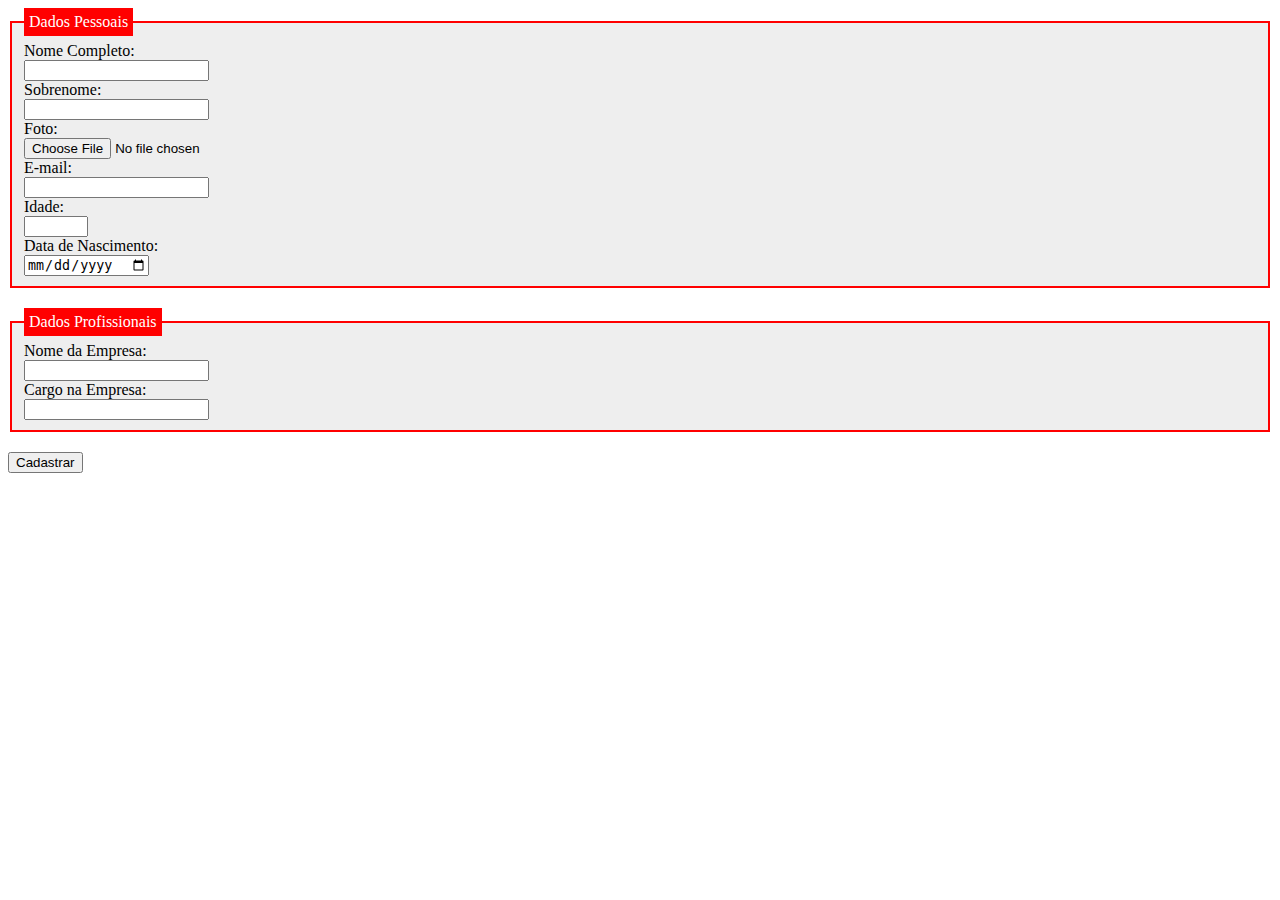
<file: HTML/páginas/listas/Tabela/Formulários/Index/index.html>
<!DOCTYPE html>
<html>
    <head>
        <meta charset="UTF-8" />
        <title>INDEX</title>
        <link rel="stylesheet" href="index.css" />
    </head>
    <body>
        <form method="GET" action="qualquerarquivo.php" enctype="mutipart/form-data">
            <input type="hidden" name="country" value="JP"/>

            <fieldset>
                <legend>Dados Pessoais</legend>
                <label>
                    Nome Completo: <br />
                    <input type="text" name="name" required minlength="2" maxlength="120" />
                </label> <br />
                <label>
                    Sobrenome: <br />
                    <input type="text" name="lastname" required/>
                </label> <br />
                <label>
                    Foto: <br />
                    <input type="file" name="foto" accept="image/*" />
                </label> <br />
                <label>
                    E-mail: <br />
                    <input type="text" name="email" pattern="(^[a-zA-Z0-9_.+-]+@[a-zA-Z0-9-]+\.[a-zA-Z0-9-.]+$)" />
                </label> <br />
                <label>
                    Idade: <br />
                    <input type="number" name="age" step="1" min="18" max="120" />
                </label> <br />
                <label>
                    Data de Nascimento: <br />
                    <input type="date" name="birthdate" />
                </label> <br />
            </fieldset>

            <fieldset>
                <legend>Dados Profissionais</legend>
                <label> 
                    Nome da Empresa: <br />
                    <input type="text" name="companyname" />
                </label> <br />
                <label>
                    Cargo na Empresa: <br />
                    <input type="text" name="companyjotitle" />
                </label> <br />
            </fieldset>

            <input type="submit" value="Cadastrar" />   

        </form>
    </body>
</html>
</file>
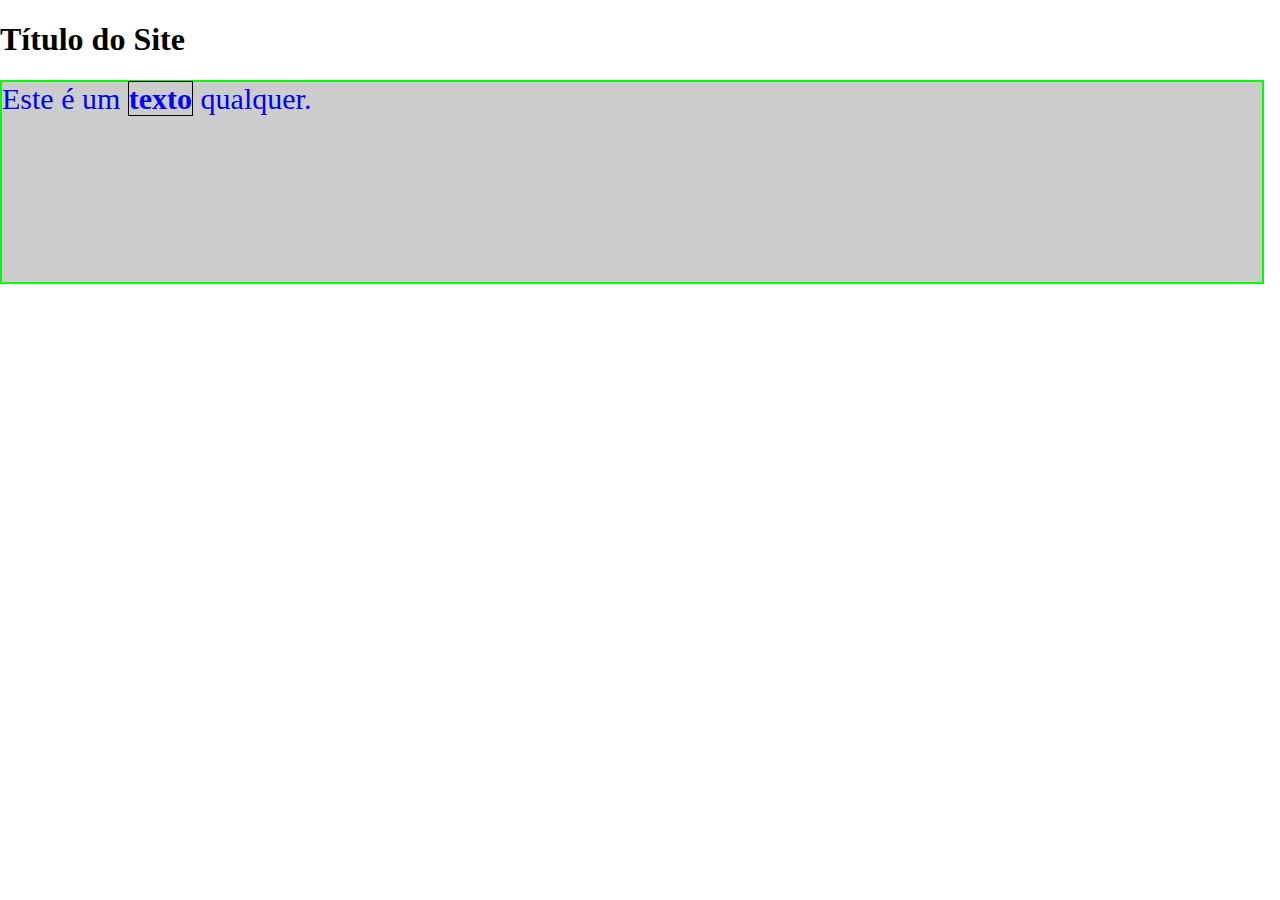
<file: Características do CSS/herança.html>
<!DOCTYPE html>
    <html>
        <head>
            <meta charset="UTF-8" />
            <title>Herança CSS</title>
            <link rel="stylesheet" href="herança.css"/>
        </head>
        <body>
            <h1>Título do Site</h1>
            <div class="container">
                <a href="ESpecificidade/especificidade.html">Este é um <strong>texto</strong> qualquer.</a>
            </div>
        </body>
    </html>
</file>
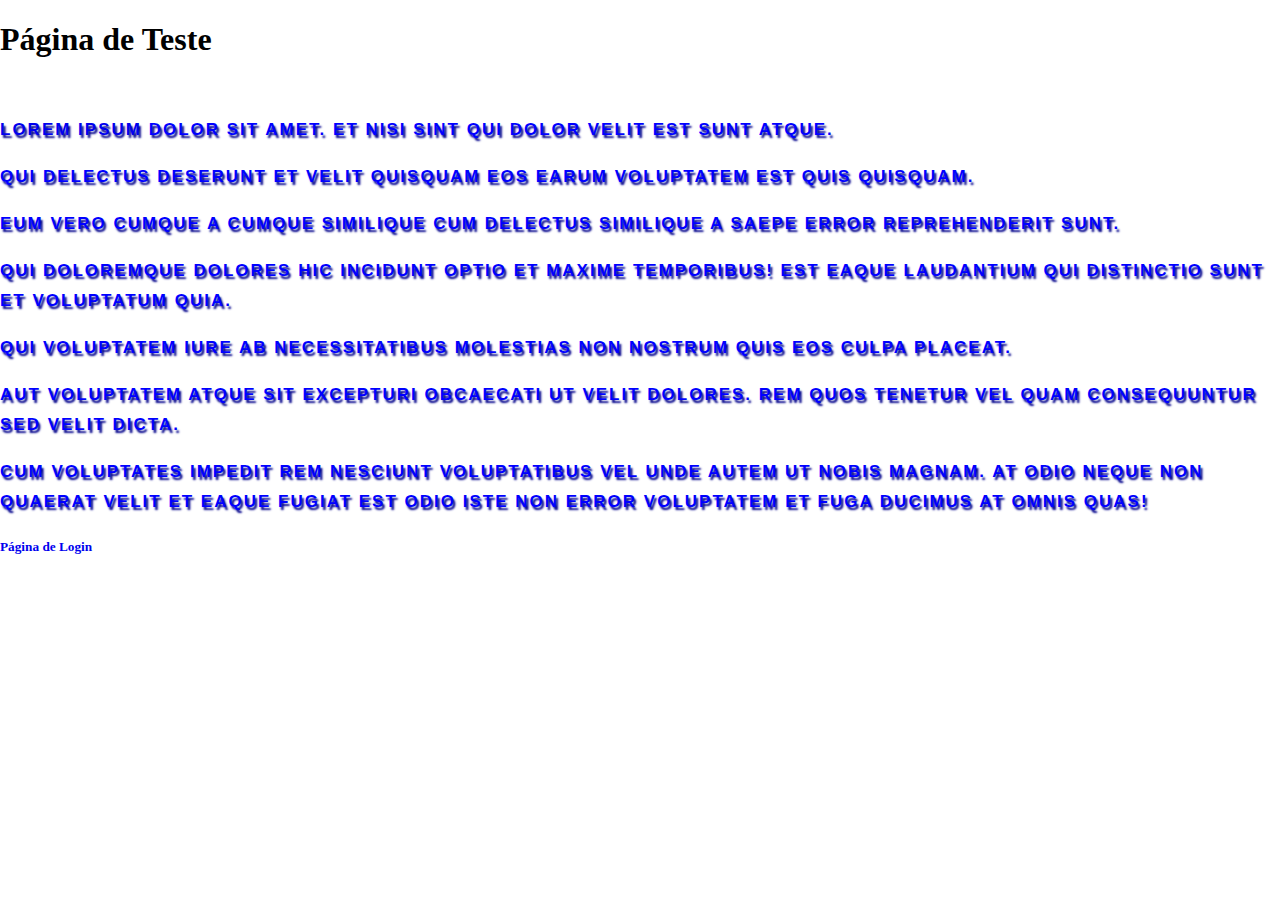
<file: HTML/teste.html>
<!DOCTYPE html>
<html>
    <head>
        <meta charset="UTF-8"/>
        <title>Página de Teste</title>
        <link rel="stylesheet" href="estilo.css" />
    </head>
    <body>
        <h1>Página de Teste</h1>
        <br/>
        <p> <a href="https://mangalivre.net/ler/jojo-no-kimyou-na-bouken-part-7-steel-ball-run-colorida/online/221005/capitulo-19#/!page1">Lorem ipsum </a> dolor sit amet. Et nisi sint qui dolor velit est sunt atque.</p> 
        <p>Qui delectus deserunt et velit quisquam eos earum voluptatem est quis quisquam. </p> 
        <p>Eum vero cumque a cumque similique cum delectus similique a saepe error reprehenderit sunt. </p> 
        <p>Qui doloremque dolores hic incidunt optio et maxime temporibus! Est eaque laudantium qui distinctio sunt et voluptatum quia. </p>
        <p>Qui voluptatem iure ab necessitatibus molestias non nostrum Quis eos culpa placeat. </p>
        <p>Aut voluptatem atque sit excepturi obcaecati ut velit dolores. Rem quos tenetur vel quam consequuntur sed velit dicta. </p> 
        <p>Cum voluptates impedit rem nesciunt voluptatibus vel unde autem ut nobis magnam. At odio neque non quaerat velit et eaque fugiat est odio iste non error voluptatem et fuga ducimus At omnis quas!</p>
    
        <h5> <a href="páginas/texto.html">Página de Login</a></h5>

    </body>
</html>
</file>
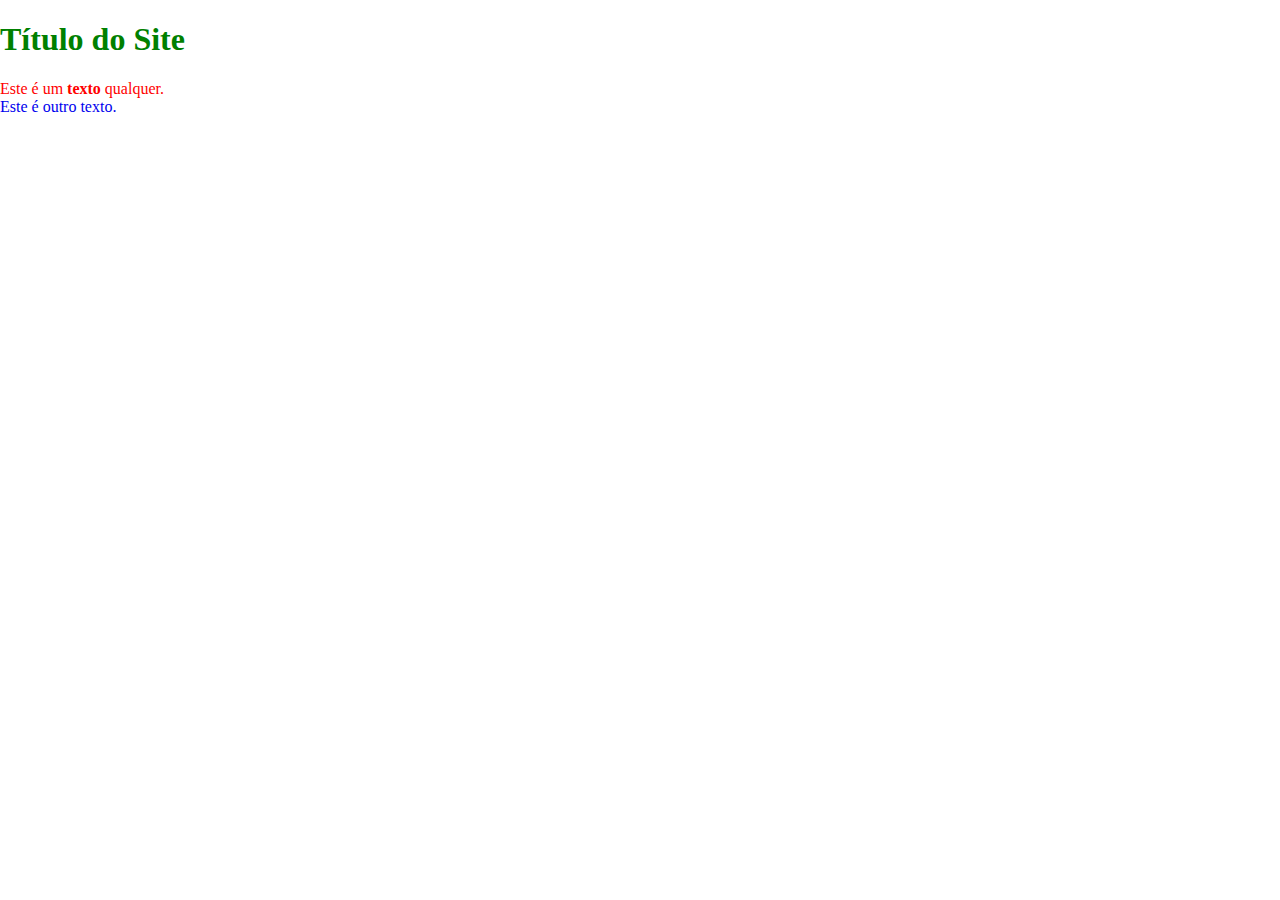
<file: Características do CSS/Especificidade/especificidade.html>
<!DOCTYPE html>
    <html>
        <head>
            <meta charset="UTF-8" />
            <title>Especificidade CSS</title>
            <link rel="stylesheet" href="especificidade.css"/>
        </head>
        <body>
            <h1>Título do Site</h1>
            <div class="container">
                Este é um <strong>texto</strong> qualquer.
            </div>
            <div>
                <a href="Cascata/cascata.html">Este é outro texto.</a>
            </div>
        </body>
    </html>
</file>
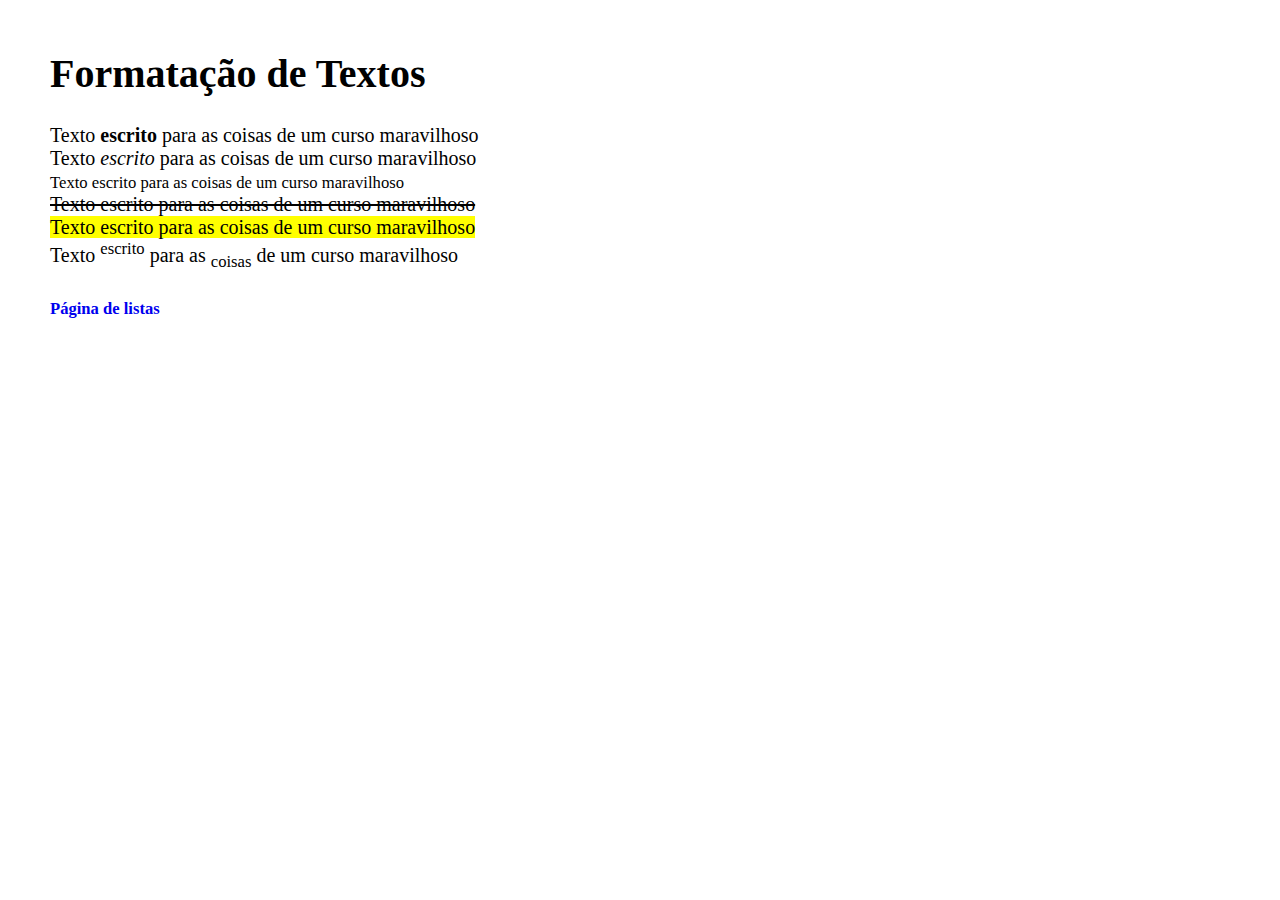
<file: HTML/páginas/texto.html>
<!DOCTYPE html>
<html>
    <head>
        <meta charset="UTF-8" />
        <title> Página de Login</title>
        <link rel="stylesheet" href="textoestilo.css">
    </head>

    <body>
        <h1>Formatação de Textos</h1>

        Texto <strong>escrito</strong> para as coisas de um curso maravilhoso
        <br/>
        Texto <em>escrito</em> para as coisas de um curso maravilhoso
        <br/>
        <small>Texto escrito para as coisas de um curso maravilhoso</small>
        <br/>
        <del>Texto escrito para as coisas de um curso maravilhoso</del>
        <br/>
        <mark>Texto escrito para as coisas de um curso maravilhoso</mark>
        <br/>
        Texto <sup>escrito</sup> para as <sub>coisas</sub> de um curso maravilhoso
        
        <h5><a href="listas/listas.html">Página de listas</a></h5>

    </body>
</html>
</file>
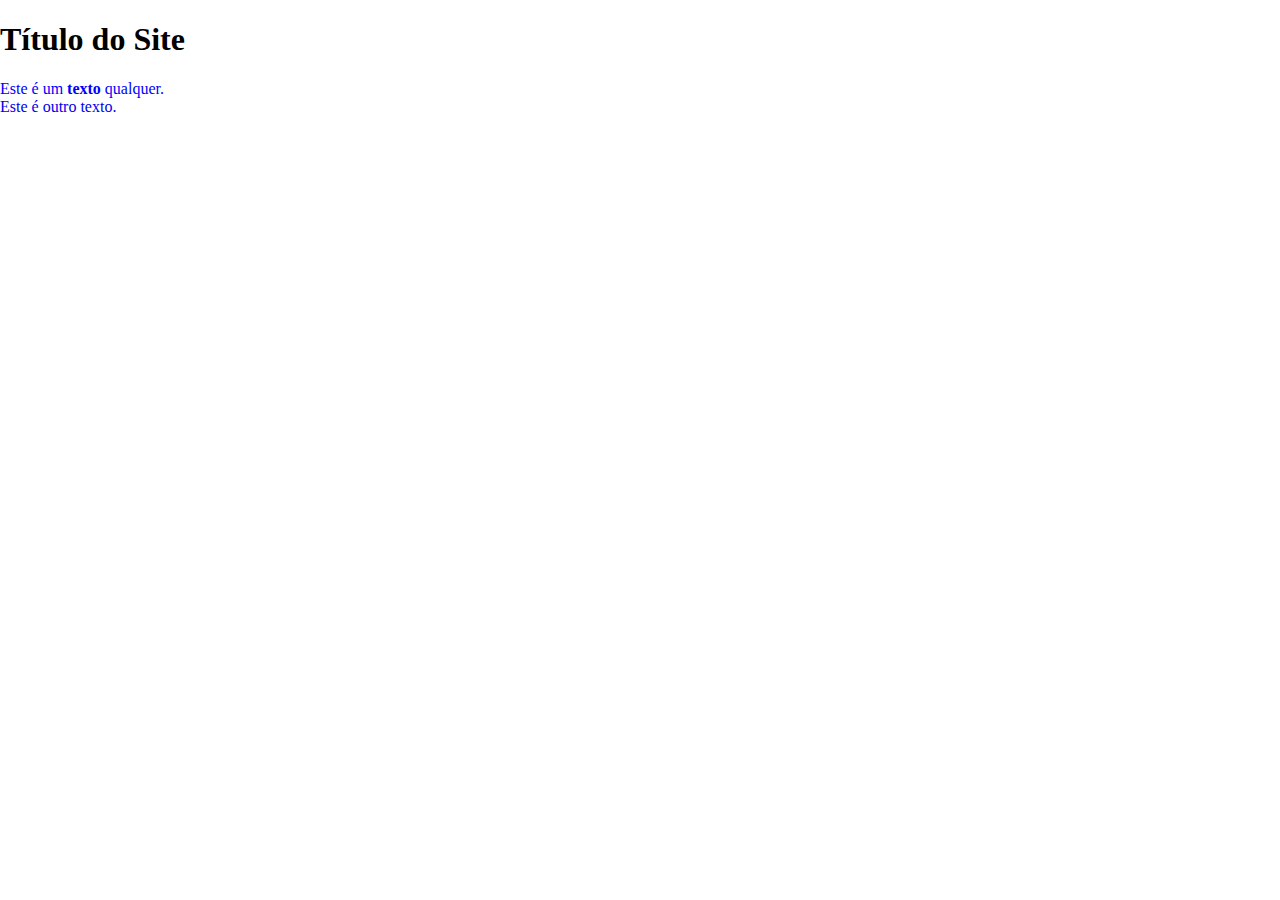
<file: Características do CSS/Especificidade/Cascata/cascata.html>
<!DOCTYPE html>
    <html>
        <head>
            <meta charset="UTF-8" />
            <title>Cascata CSS</title>
            <link rel="stylesheet" href="cascata.css"/>

            <style type="cascata.css">
                .container {
                    color: green;
                }
            </style>
        </head>
        <body>
            <h1>Título do Site</h1>
            <div class="container" style="color: blue;">
                Este é um <strong>texto</strong> qualquer.
            </div>
            <div>
                <a href="Unidades/unidade.html">Este é outro texto.</a>
            </div>
        </body>
    </html>
</file>
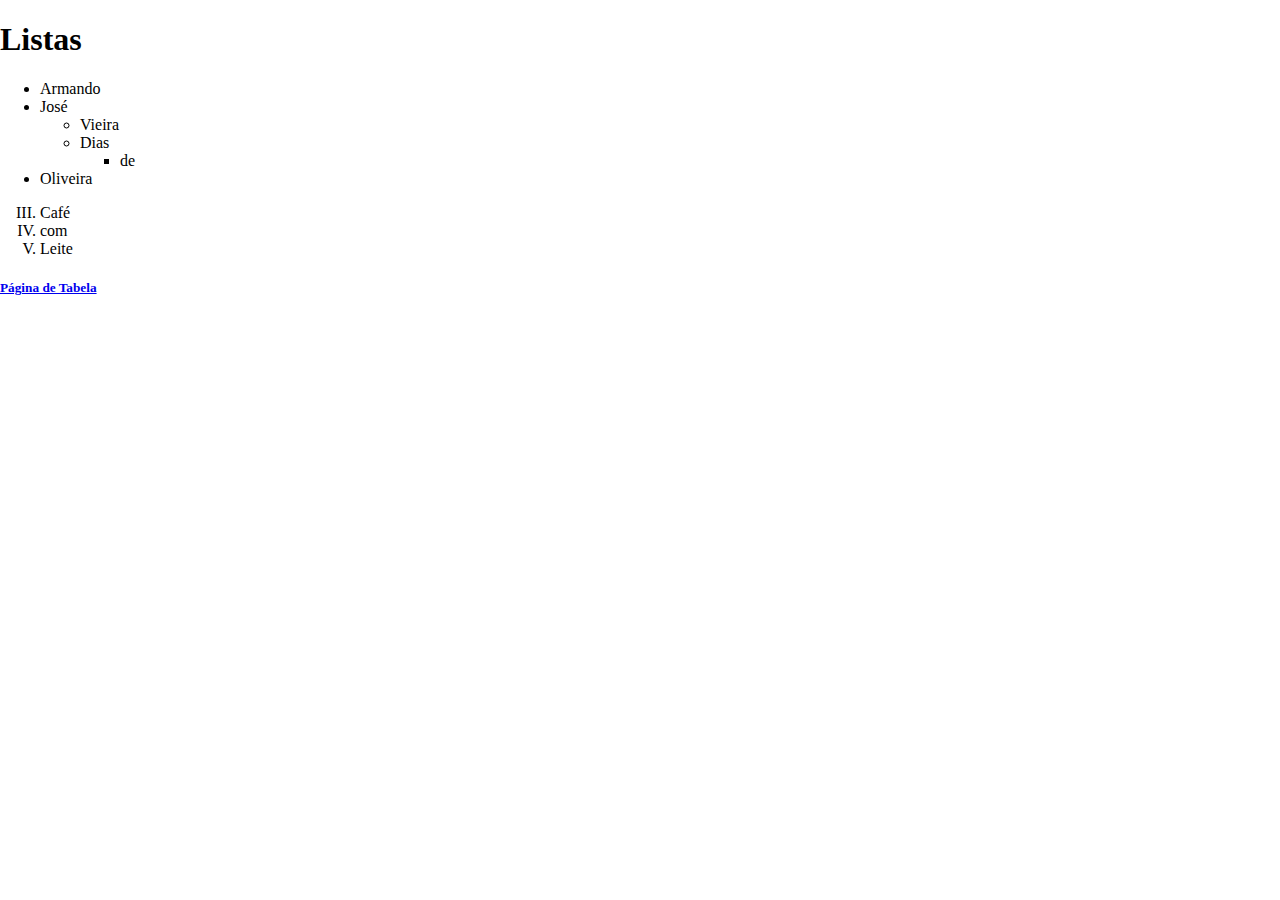
<file: HTML/páginas/listas/listas.html>
<!DOCTYPE html>
<html>
    <head>
        <meta charset="UTF-8" />
        <title>Página de Lista</title>
        <link rel="stylesheet" href="listasestilo.css" />
    </head>
    <body>
        
        <h1>Listas</h1>
            
        <ul style="list-style: disc;">
            <li>Armando</li>
            <li>   
                José
                <ul>
                    <li>Vieira</li>
                    <li>
                        Dias
                        <ul>
                            <li>de</li>
                        </ul>
                    </li>
                </ul>
            </li>
            <li>Oliveira</li>
        </ul>
        
        <ol type="I" start="3">
            <li>Café</li>
            <li>com</li>
            <li>Leite</li>
        </ol>

        <h5> <a href="Tabela/tabela.html">Página de Tabela</a></h5>

    </body>
</html>
</file>
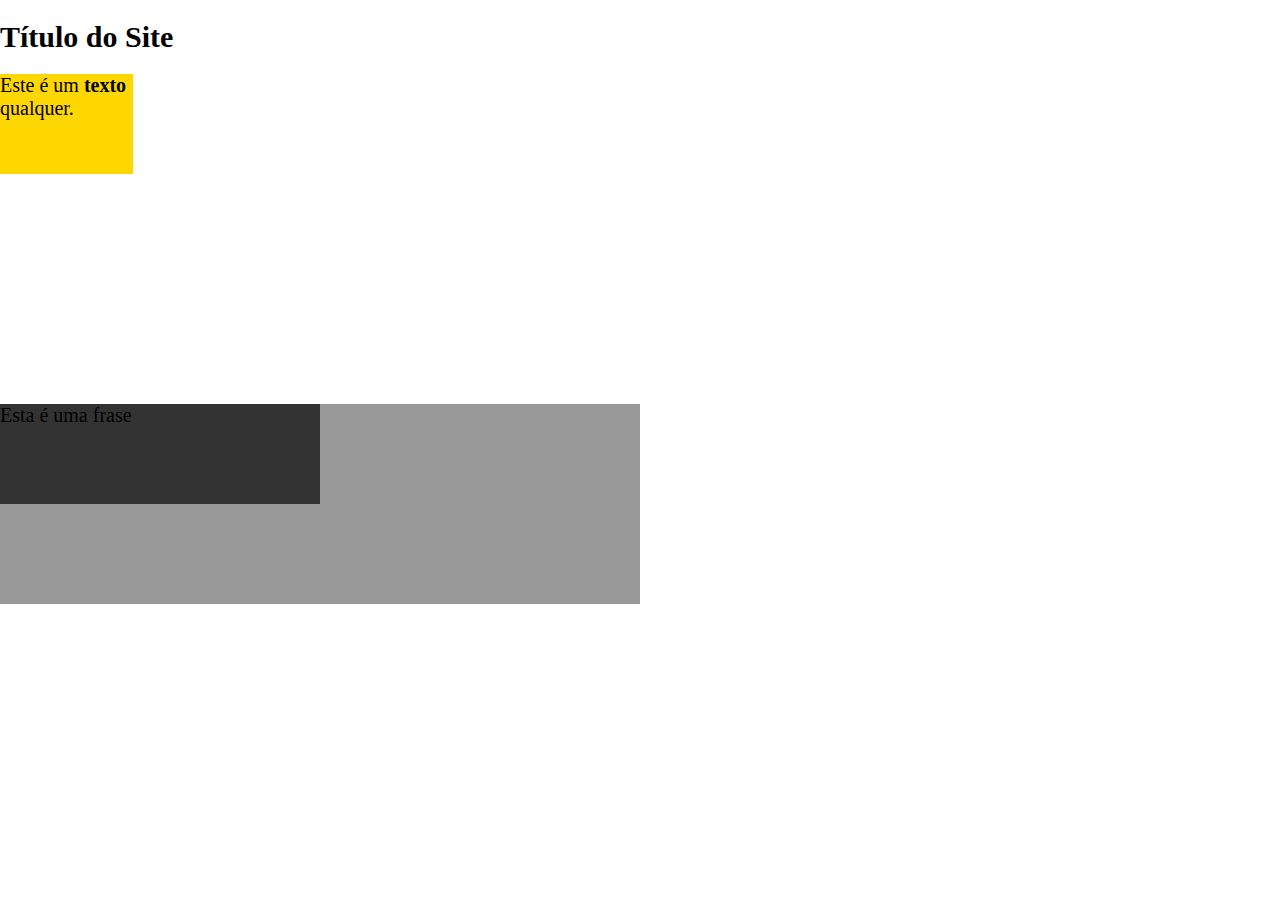
<file: Características do CSS/Especificidade/Cascata/Unidades/unidade.html>
<!DOCTYPE html>
    <html>
        <head>
            <meta charset="UTF-8" />
            <title>Unidades CSS</title>
            <link rel="stylesheet" href="unidade.css"/>
        </head>
        <body>

            <h1>Título do Site</h1>
            
            <div class="container">
                Este é um <strong>texto</strong> qualquer.
            </div>

            <br/><br/>

                <div class="box">
                    <div class="box-interno">
                        Esta é uma frase
                    </div>
                </div>
            
        </body>
    </html>
</file>
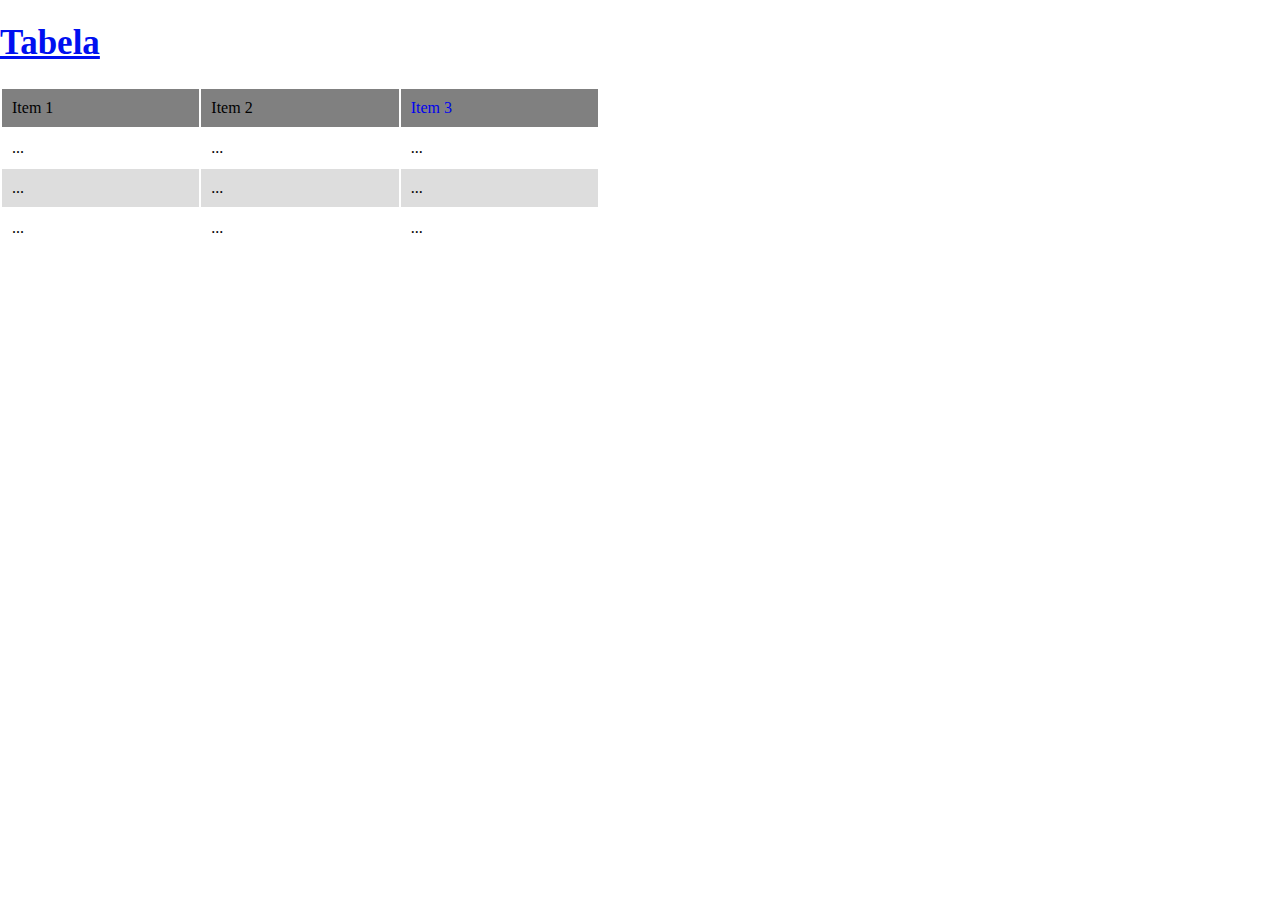
<file: HTML/páginas/listas/Tabela/tabela.html>
<!DOCTYPE html>
<html>
    <head>
        <meta charset="UTF-8" />
        <title>Página de Tabela</title>
        <link rel="stylesheet" href="tabelaestilo.css"/>
    </head>
    <body>
        
        <h1 id="tabela">Tabela</h1>

        <table border="0">
            <thead>
                <tr>
                    <th>Item 1</th>
                    <th>Item 2</th>
                    <th><a href="Formulários/formularios.html">Item 3</a> </th>
                </tr>
            </thead>
           <tbody>
            <tr>
                <td>...</td>
                <td>...</td>
                <td>...</td>
            </tr>
            <tr>
                <td>...</td>
                <td>...</td>
                <td>...</td>
            </tr>
            <tr>  
                <td>...</td>  
                <td>...</td>
                <td>...</td>
            </tr>
           </tbody>
            
        </table>

    </body>
</html>
</file>
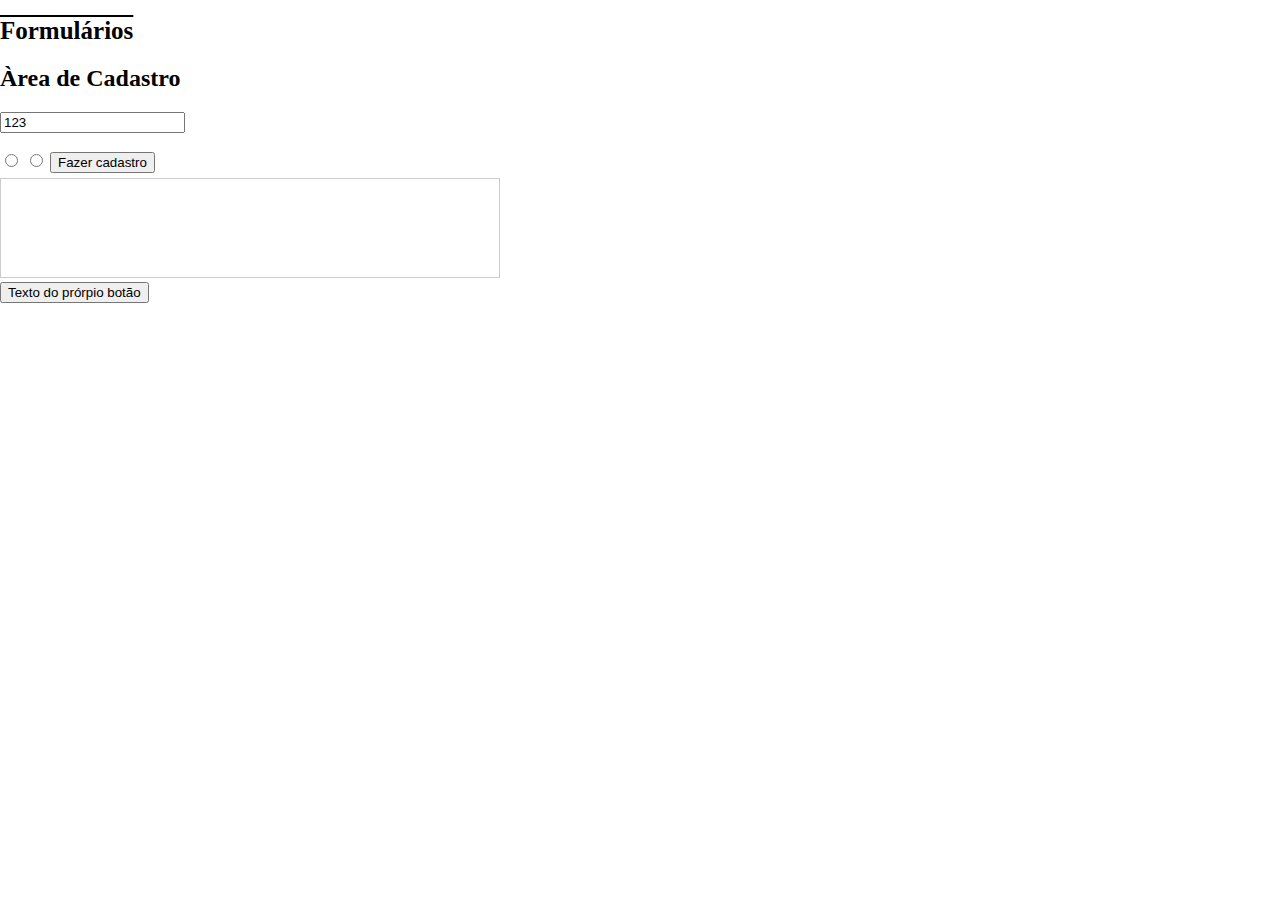
<file: HTML/páginas/listas/Tabela/Formulários/formularios.html>
<!DOCTYPE html>
<html>
    <head>
        <meta charset="UTF8" />
        <title>Página de Formulários</title>
        <link rel="stylesheet" href="formulariosestilo.css"/>
    </head>
    <body>
        <h1 class="form">Formulários</h1>

        <h2>Àrea de Cadastro</h2>
        <form action="formularios2.html" method="GET">
            
            <input type="text" name="Usuário" value="123" />
            
            <br/><br/>

            <input type="radio" name="sexo" />
            <input type="radio" name="sexo" />
            <input type="submit" value="Fazer cadastro" />             
             
            <br />

            <textarea name="descricao"></textarea>

            <br />

            <button>Texto do prórpio botão</button>

        </form>

    </body>
</html>
</file>
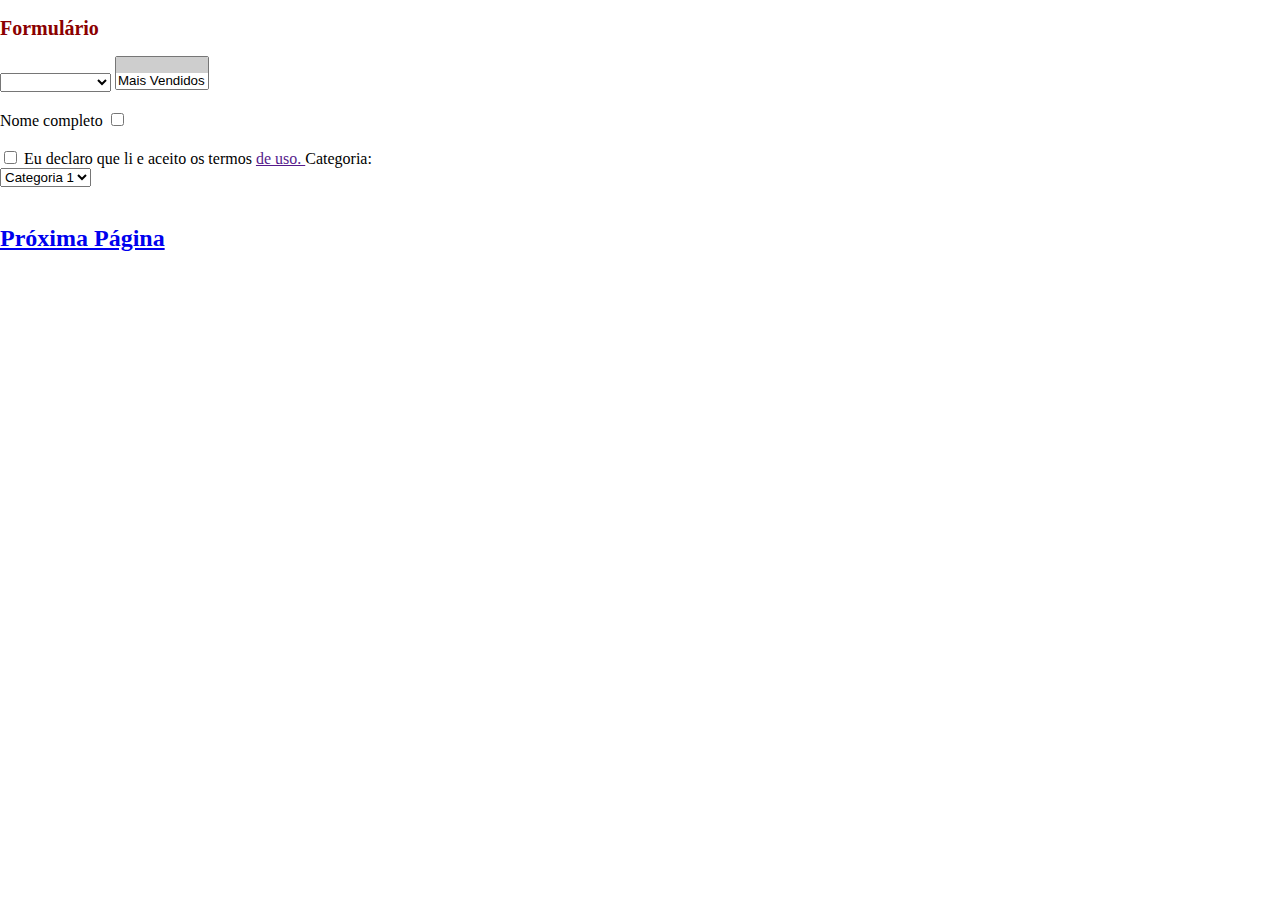
<file: HTML/páginas/listas/Tabela/Formulários/formularios2.html>
<!DOCTYPE html>
<html>
    <head>
        <meta charset="UTF-8" />
        <title>Formulário - Part 2</title>
        <link rel="stylesheet" href="formularios2estilo.css" />
    </head>
    <body>

        <h2 id="form2">Formulário</h2>

        <select name="order">
            <option selected></option>
            <option name="bestseller">Mais Vendidos</option>
            <option name="last">Mais Recentes</option>
        </select>

        <select name="order" size="2" multiple>
            <option selected></option>
            <option name="bestseller">Mais Vendidos</option>
            <option name="last">Mais Recentes</option>
        </select>

        <br/><br/>

        <label for="teste">Nome completo</label>
        <input type="checkbox" id="teste" />

        <br/><br/>
        
        <label>
            <input type="checkbox" />
            Eu declaro que li e aceito os termos <a href="" target="_blank">de uso. </a>
        </label>

        <label>
            Categoria: <br/>
            <select name="categoria">
                <option value="1">Categoria 1</option>
                <option value="2">Categoria 2</option>
                <option value="3">Categoria 3</option>
                <option value="4">Categoria 4</option>
                <option value="5">Categoria 5</option>
            </select>

            <br/><br/>

            <h2><a href="Index/index.html">Próxima Página</a></h2>
        </label>
    </body>
</html>
</file>
<file: HTML/páginas/listas/Tabela/Formulários/Index/index.css>
fieldset {
    background-color: #EEE;
    margin-bottom: 20px;
    border: 2px solid red;
}

legend {
    background-color: #F00;
    color: #FFF;
    padding: 5px;
}
</file>
<file: Características do CSS/herança.css>
body {
    margin: 0;
}

.container {
    width: calc(100% - 20px);
    height: 200px;
    background-color: #ccc;
    font-size: 30px;
    color: #F00;
    border: 2px solid #0f0;
}

.container strong {
    color: #00F;
    border: 1px solid #000;
}
.container strong:hover {
    color: #000;
    border: 0px solid #000;
}

a {
    text-decoration: none;
}

a:hover{
    text-decoration: underline;
    color: #000;
}
</file>
<file: HTML/estilo.css>
* {
    box-sizing: border-box;
}

body {
    margin: 0px;
}

p {
    color: blue;
    font-size: 17px;
    font-weight: bold;
    font-family: Arial, Helvetica, sans-serif;
    text-align: left;
    text-transform: uppercase;
    letter-spacing: 2px;
    word-spacing: 0px;
    line-height: 30px;
    text-shadow: 2px 3px 2px darkblue;
}

a {
    text-decoration: none;
    
}

a:hover{
    text-decoration: underline;
}
</file>
<file: Características do CSS/Especificidade/especificidade.css>
body {
    margin: 0;
    color: green;
}

.container {
    color: #F00;
}

/* Especificidade: o atributo que estiver mais especificado
ganhará os comandos do CSS. Ex.: Mesmo tendo div nos dois
textos o mais especificado ganhou a cor vermelha. */
div {
    color: blue;
}

a {
    text-decoration: none;
}

a:hover {
    text-decoration: underline;
    color: black;
}
</file>
<file: HTML/páginas/textoestilo.css>
* {
    box-sizing: border-box;
}

body {
    margin: 50px;
    font-size: 20px;
}

a {
    text-decoration: none;
}

a:hover{
    text-decoration: underline;
}
</file>
<file: Características do CSS/Especificidade/Cascata/cascata.css>
body {
    margin: 0;
}

.container {
    color: #F00;
}

a {
    text-decoration: none;
}

a:hover {
    text-decoration: underline;
    color: lightseagreen;
}
</file>
<file: HTML/páginas/listas/listasestilo.css>
* {
    box-sizing: border-box;
}

body {
    margin: 0px;
}
</file>
<file: Características do CSS/Especificidade/Cascata/Unidades/unidade.css>
html {
    font-size: 10px;
}

body {
    margin: 0;
    font-size: 10rem;
}

h1 {
    font-size: 3rem;
}

.container {
    font-size: 20px;
    width: 100pt;
    height: 100px;
    background-color: gold;
}

.box {
    font-size: 2rem;
    width: 50%;
    height: 200px;
    background-color: #999;
}

.box-interno {
    width: 50%;
    height: 50%;
    background-color: #333;
}
</file>
<file: HTML/páginas/listas/Tabela/tabelaestilo.css>
* {
    box-sizing: border-box;
}

body {
    margin: 0px;
}

#tabela {
    font-size: 35px;
    color: #000ff0;
    text-decoration: underline;
}

table {
    width: 600px; 
}

table thead { 
   background-color: gray;
}

table tbody {
    background-color: white;
}

th {
    font-weight: normal;
}

th, td {
    padding: 10px;
    text-align: left;
}

tbody tr:hover {
    background-color: rgb(207, 207, 207);
}

tbody tr:nth-child(even) {
    background-color: #DDD;
}

a {
    text-decoration: none;
}

a:hover {
    text-decoration: underline;
}
</file>
<file: HTML/páginas/listas/Tabela/Formulários/formulariosestilo.css>
* {
    box-sizing: border-box;
}

body {
    margin: 0px;
}

.form {
    font-size: 25px;
    color: #000;
    text-decoration: overline;
}

label {
    display: block;
    margin-bottom: 20px;
}

input [type="text"], textarea {
    padding: 10px;
    width: 500px;
    font-size: 15px;
    border: 1px solid #CCC;
    outline: 0px;
    margin-top: 5px;
}

textarea {
    height: 100px;
    resize: none;
}
</file>
<file: HTML/páginas/listas/Tabela/Formulários/formularios2estilo.css>
* {
    box-sizing: border-box;
}

body {
    margin: 0px;
}

#form2 {
     font-size: 20px;
     color: darkred;
     text-decoration: inherit;
 }
</file>
